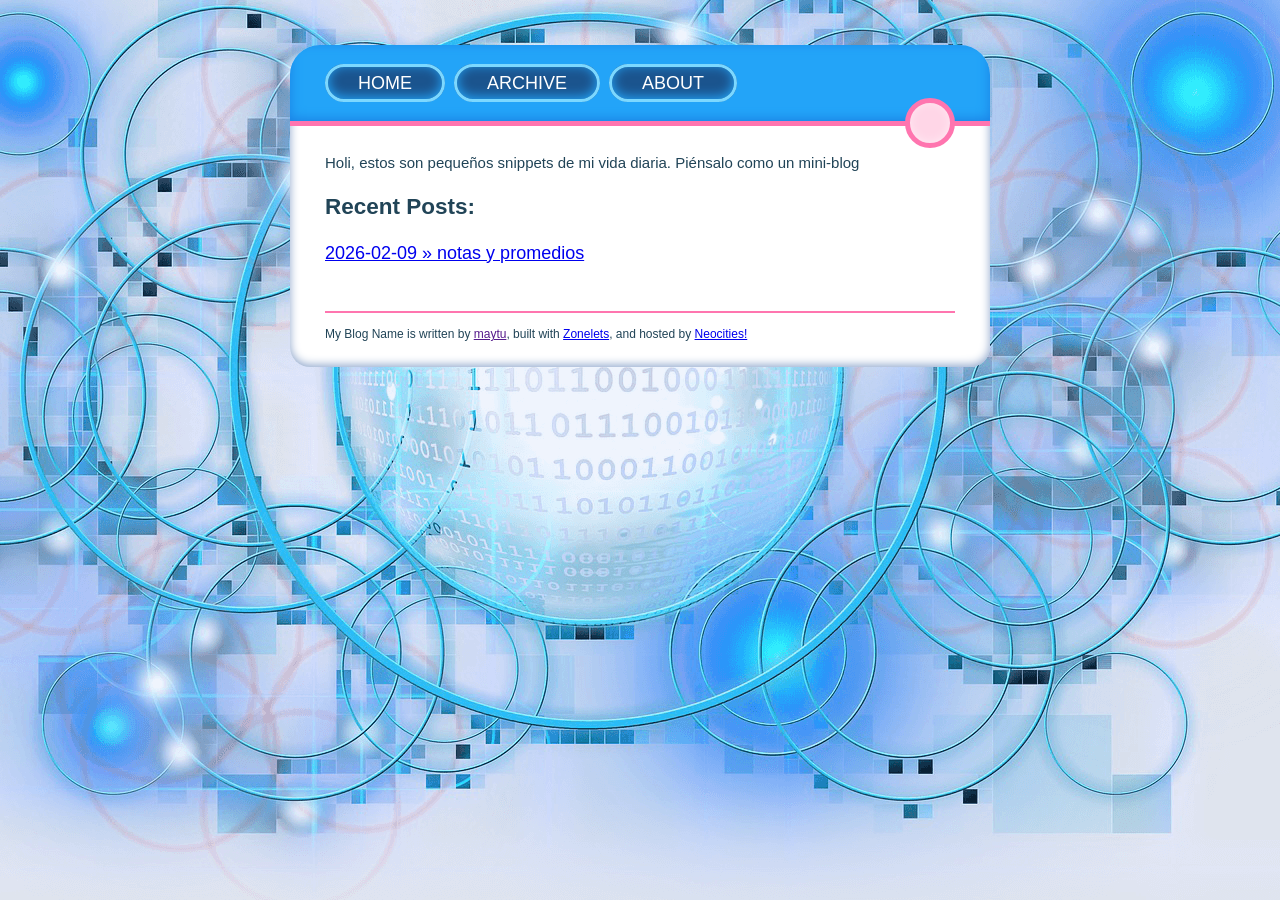
<file: diary/index.html>
<!DOCTYPE html>
<html>
  <head>
    <title>My Blog's Homepage</title>
    <!-- The description is not directly visible on the page. But it can show up in certain places like search engines. Probably unnecessary for most pages in your blog. -->
    <meta name="description" content="Zonelets is a scrappy blogging workflow designed to encourage creative fun on the internet!">
    <!-- This specifies the favicon (little icon on the browser tab) -->
    <link rel="icon" href="./images/favicon.png" type="image/x-icon"/>
    <!-- This helps our site look consistent across devices -->
    <meta name="viewport" content="width=device-width, initial-scale=1.0">
    <meta charset="UTF-8"> 
    <!-- Here's the link to our CSS stylesheet! -->
    <link href="./style/style.css" rel="stylesheet" type="text/css" media="all">    
  </head>
  <body>
    <div id="container">
    <div id="header">This site requires JavaScript!</div>
    <div id="content">    
      <p>Holi, estos son pequeños snippets de mi vida diaria. Piénsalo como un mini-blog</p>
      
      
      <div id="recentpostlistdiv"></div>
      
    </div> <!-- end of div id="content" -->
    <div id="footer"></div>
    </div> <!-- end of div id="container" -->    
  <!-- Here's the link to our JavaScript! -->
  <script src="./script.js"></script>
  </body>
</html>
</file>
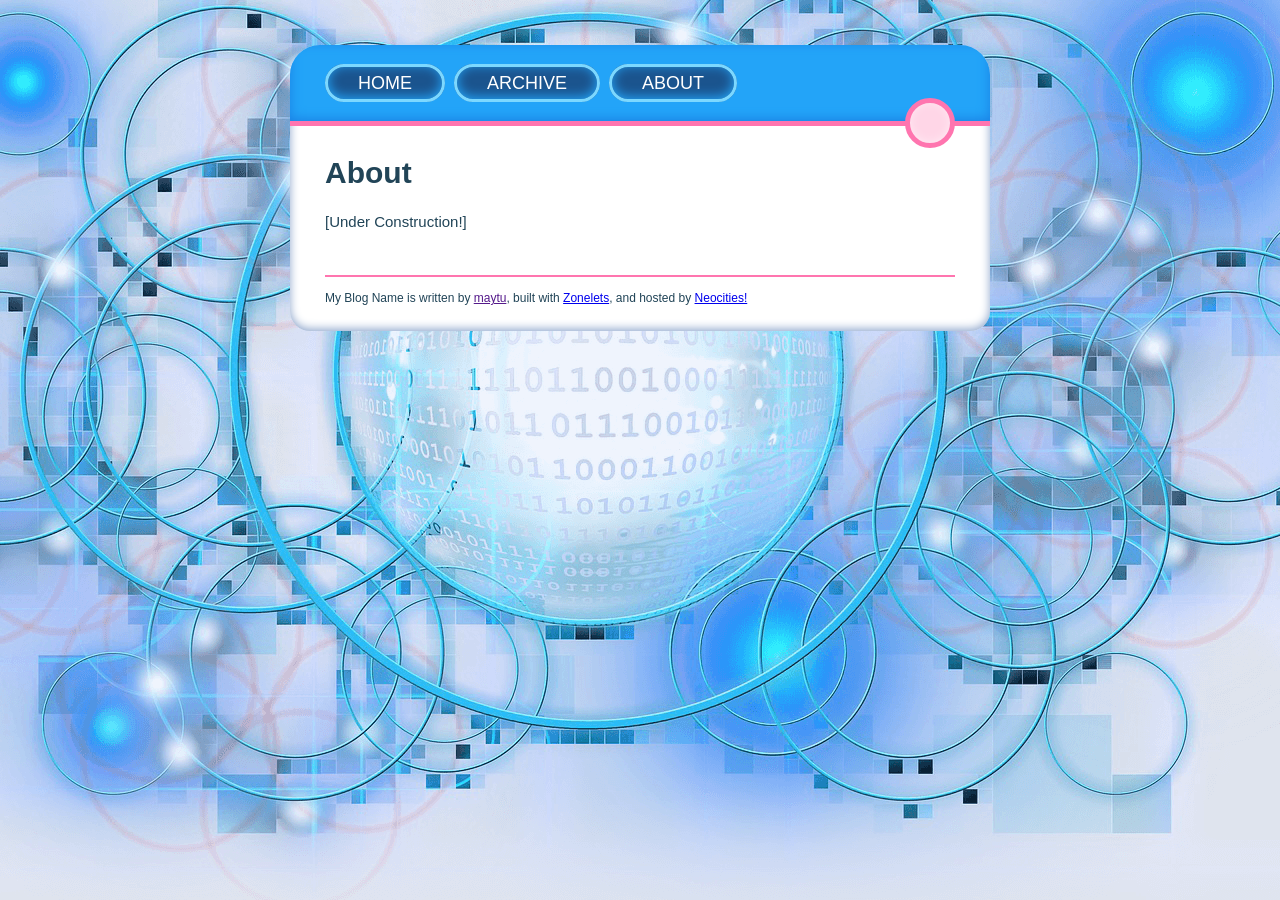
<file: diary/about.html>
<!DOCTYPE html>
<html>
  <head>
    <title>About Zonelets</title>
    <link rel="icon" href="./images/favicon.png" type="image/x-icon"/>
    <meta name="viewport" content="width=device-width, initial-scale=1.0">
    <meta charset="UTF-8"> 
    <link href="./style/style.css" rel="stylesheet" type="text/css" media="all">    
  </head>
  <body>
    <div id="container">
    <div id="header">...</div>
    <div id="content">    
    
      <h1>About</h1>
      <p>[Under Construction!]</p>
      
    </div> <!-- end of div id="content" -->
    <div id="footer"></div>
    </div> <!-- end of div id="container" -->
  <script src="./script.js"></script>
  </body>
</html>
</file>
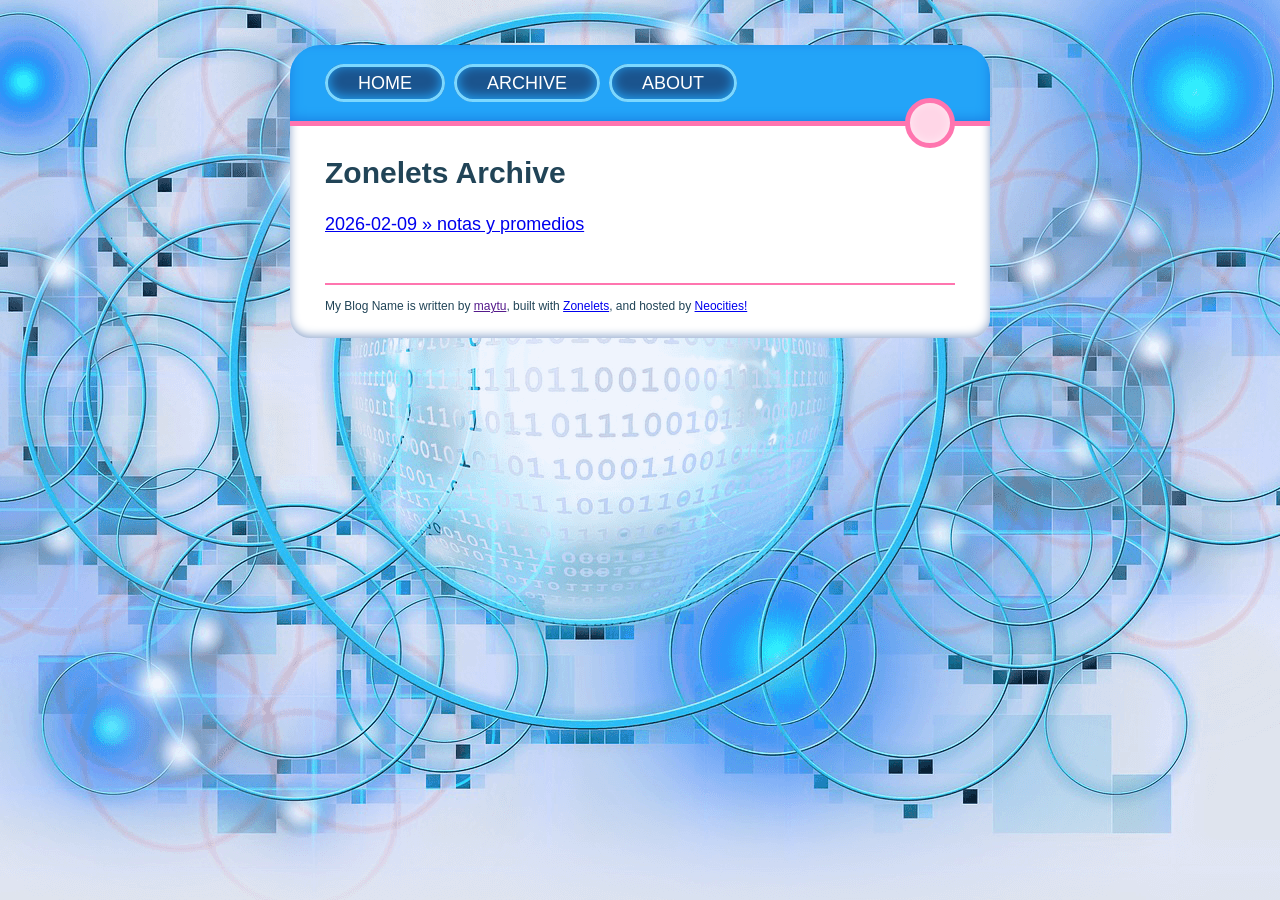
<file: diary/archive.html>
<!DOCTYPE html>
<html>
  <head>
    <title>Zonelets Archive</title>
    <meta name="author" content="Marina Kittaka">
    <meta name="description" content="The full list of posts on the Zonelets blog!">
    <link rel="icon" href="./images/favicon.png" type="image/x-icon"/>
    <meta name="viewport" content="width=device-width, initial-scale=1.0">
    <meta charset="UTF-8"> 
    <link href="./style/style.css" rel="stylesheet" type="text/css" media="all">    
  </head>
  <body>
    <div id="container">
    <div id="header">...</div>
    <div id="content">    
    <h1>Zonelets Archive</h1>    
    <div id="postlistdiv"></div>
    </div> <!-- end of div id="content" -->
    <div id="footer"></div>
    </div> <!-- end of div id="container" -->
    
  <!-- Here's the link to our JavaScript! -->
  <script src="./script.js"></script>
  </body>
</html>
</file>
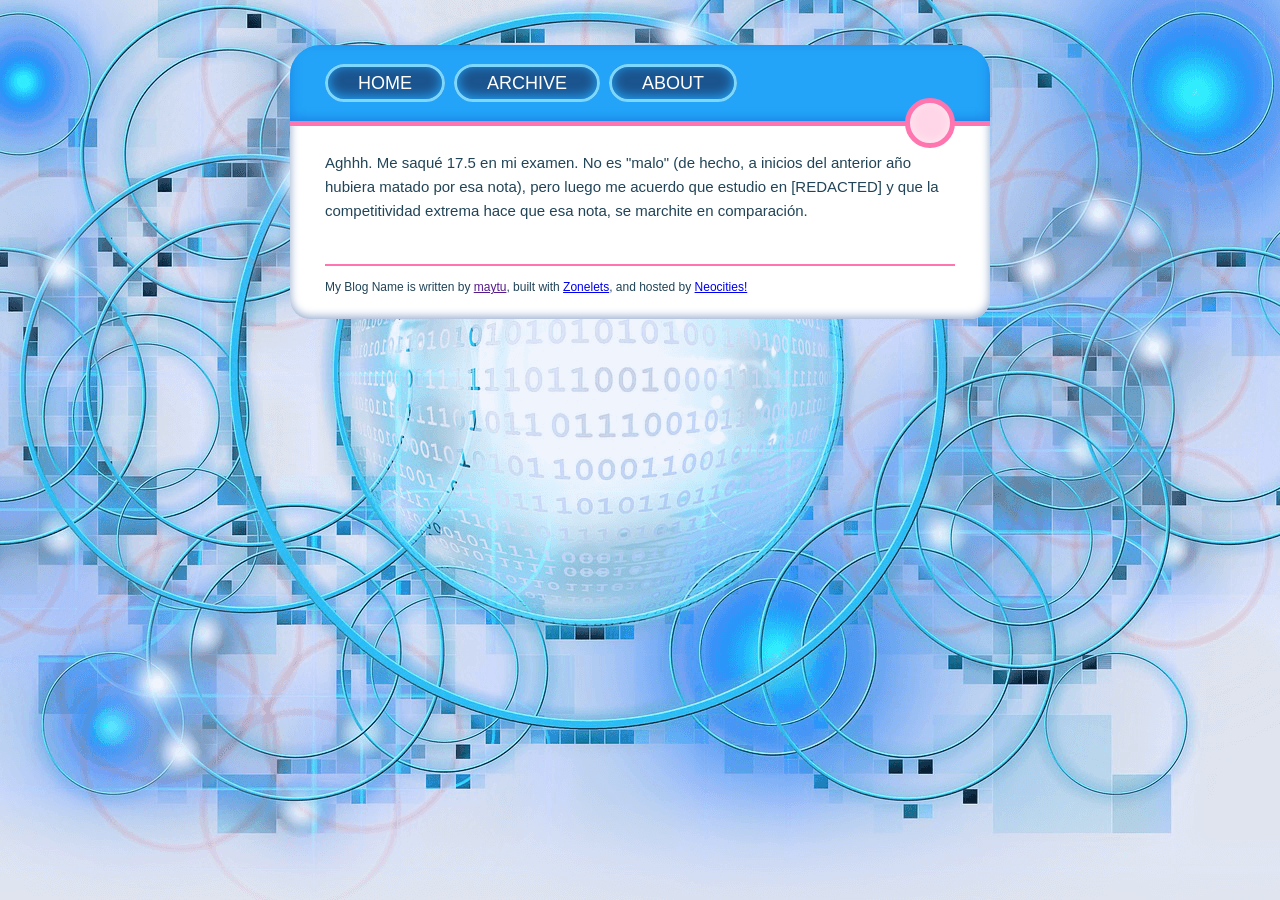
<file: diary/posts/2026-02-09-notas-y-promedios.html>
<!DOCTYPE html>
<html>
  <head>
    <title>notas y promedios</title> <!-- If you leave title as "Blog Post", it will automatically be updated to the post title -->
    <link rel="icon" href="../images/favicon.png" type="image/x-icon"/>
    <meta name="viewport" content="width=device-width, initial-scale=1.0">
    <meta charset="UTF-8">
    <link href="../style/style.css" rel="stylesheet" type="text/css" media="all">
  </head>
  <body>
    <div id="container">
    <div id="header">...</div>
    <div id="content">
      <p>Aghhh. Me saqué 17.5 en mi examen. No es "malo" (de hecho, a inicios del anterior año hubiera matado por esa nota), pero luego me acuerdo que estudio en [REDACTED] y que la competitividad extrema hace que esa nota, se marchite en comparación. </p>
    </div> <!-- end of div id="content" -->
    <div id="footer"></div>
    </div> <!-- end of div id="container" -->
  <!-- Here's the link to our JavaScript! -->
  <script src="../script.js"></script>
  </body>
</html>
</file>
<file: diary/style/style.css>
/* CSS is how you can add style to your website, such as colors, fonts, and positioning of your
   HTML content. To learn how to do something, just try searching Google for questions like
   "how to change link color." */

body {
  background-color: #dfe4ee;
  background-image: url('../images/bg_y2k.png');
  background-repeat: no-repeat;
	background-position: 50% -240px;
	background-attachment: fixed;
  font-size: 15px;
  font-family: Verdana, Geneva, sans-serif;
  margin: 0;
}

p {
  line-height: 1.6em; /*I find the default HTML line-height tends to be a bit claustrophobic for main text*/
}
#content li {
  line-height: 1.6em; /*I find the default HTML line-height tends to be a bit claustrophobic for main text*/
}

a:hover, a:focus {
  background-color: #ffbedb;
}

img {
  max-width: 100%;
  height: auto;
}
.right {
  float: right;
  margin-left: 1em;
}
.left {
  float: left;
  margin-right: 1em;
}
.center {
  display: block;
  margin-right: auto;
  margin-left: auto;
  text-align: center;
}
@media only screen and (min-width: 600px) {
  .small {
  max-width: 60%;
  height: auto;
  }
}
.caption {
  margin-top: 0;
  font-size: 0.9em;
  font-style: italic;
}

/*The horizontal rule appears at the top of the footer to visually separate the footer
from the content. You can also use <hr> to divide sections in the content!*/
hr {
  border-width: 2px 0 0 0;
  border-style: solid;
  border-color: #ff75af; 
}

/*#CONTAINER is the rectangle that has contains everything but the background!*/
#container {
  margin: 3em auto;
  width: 90%;
	max-width: 700px;
	background-color: white;
  color: #214457; 
  border-radius: 30px 30px 20px 20px;
  overflow: hidden;
  box-shadow: 0 -2px 10px 0 #8da5cb inset;
}

#content {
  padding: 10px 5% 20px 5%;
}


/*HEADER STYLE*/
#header {
  position: relative; /*doesn't change this element, but needed for the pink ring's positioning*/
  background-color: #23a4f8;
  padding: 0 5%;
  border-color: #ff75af;
  border-style: solid;
  border-width: 0 0 5px 0;
  background-clip: padding-box;
  box-shadow: 0 -2px 12px 0 #1a80e4 inset;
  /*This is a workaround for the fact that overflow:hidden on parent element apparently didn't work in older versions of firefox:
  https://stackoverflow.com/questions/3714862/forcing-child-to-obey-parents-curved-borders-in-css*/
  -moz-border-radius: 20px; 
}
#header ul {
  display: inline-block;
  list-style-type: none;
  padding: 0;
  margin-bottom: 1em;
  margin-top: 1em;
}
#header li {
  font-size: 1.2em;
  display: inline-block;
  margin-right: 0.5em;
  margin-bottom: 0.7em;
  margin-top: 0.7em;
}
#header li a {
  color: white;
  background-color: #1b548e;
  border-radius: 25px;
  border: 3px solid #7cd8ff;
  padding: 6px 30px;
  box-shadow: 0 -2px 12px 0 #23a4f8 inset;
  text-transform: uppercase;
  text-decoration: none;
}
#header li a:hover {
  background-color: #1f64aa;
  text-decoration: none;
}
#header li a:active {
  background-color: #ec4d90;
  text-decoration: none;
  box-shadow: 0 -2px 12px 0 #fe83ff inset;
}
/*Floating ring*/
#header:after {
    position: absolute;
    right: 5%;
    bottom: -27px;
    content: '';
    background-color: #ffd6e7;
    box-shadow: 0 -1px 8px 0 #ffeaf3 inset;
    border-radius: 50%;
    border: 5px solid #ff75af;
    width: 40px;
    height: 40px;
    pointer-events: none;
}

/*POST LIST STYLE*/
#postlistdiv ul {
  font-size: 1.2em;
  padding: 0;
  list-style-type: none;
}
#recentpostlistdiv ul {
  font-size: 1.2em;
  padding: 0;
  list-style-type: none;
}
.moreposts {
  font-size: 0.8em;
  margin-top: 0.2em;
}

/*NEXT AND PREVIOUS LINKS STYLE*/
#nextprev {
  text-align: center;
  margin-top: 1.4em;
}

/*DISQUS STYLE*/
#disqus_thread {
  margin-top: 1.6em;
}

/*FOOTER STYLE*/
#footer {
  font-size: 0.8em;
  padding: 0 5% 10px 5%;
}
</file>
